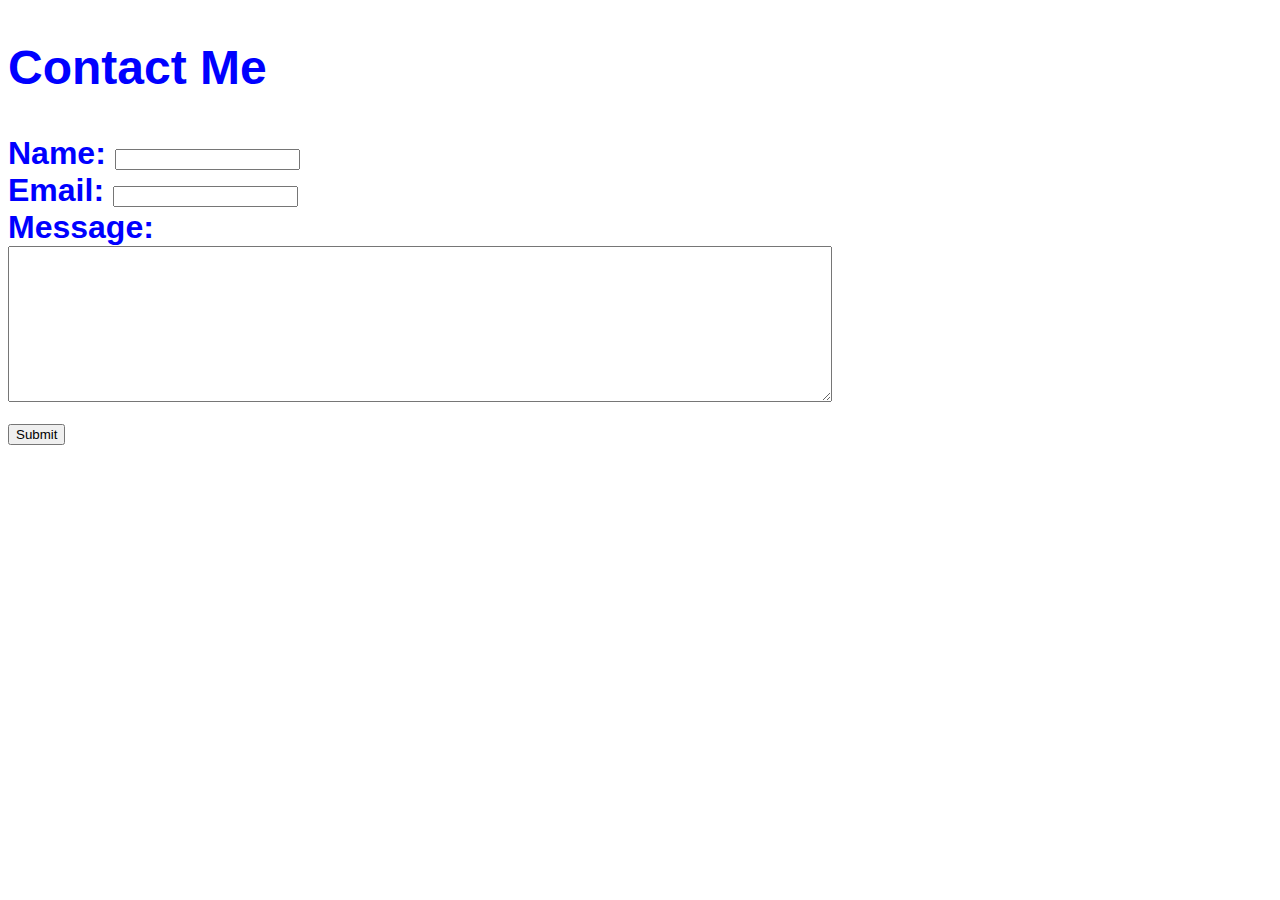
<file: contact.html>
<!DOCTYPE html>
<html lang="en">
<head>
    <link rel="stylesheet" href="./style.css" />
    <meta charset="UTF-8">
    <meta name="viewport" content="width=device-width, initial-scale=1.0">
    <title>Document</title>
</head>
<body>
<h1 id="contact">
    <section id="contact">
        <h2>Contact Me</h2>
        <form action="ahmedmasrouki697@gmail.com" method="post" enctype="text/plain">
         <label for="name">Name:</label>
         <input type="text" id="name" name="name" required><br>
   
         <label for="email">Email:</label>
         <input type="email" id="email" name="email" required><br>
   
         <label for="message">Message:</label><br>
         <textarea id="message" name="message" rows="10" cols="100" required></textarea><br>

         <input type="submit" value="Submit">
        </form>
        </section>
</h1>
    
</body>
</html>
</file>
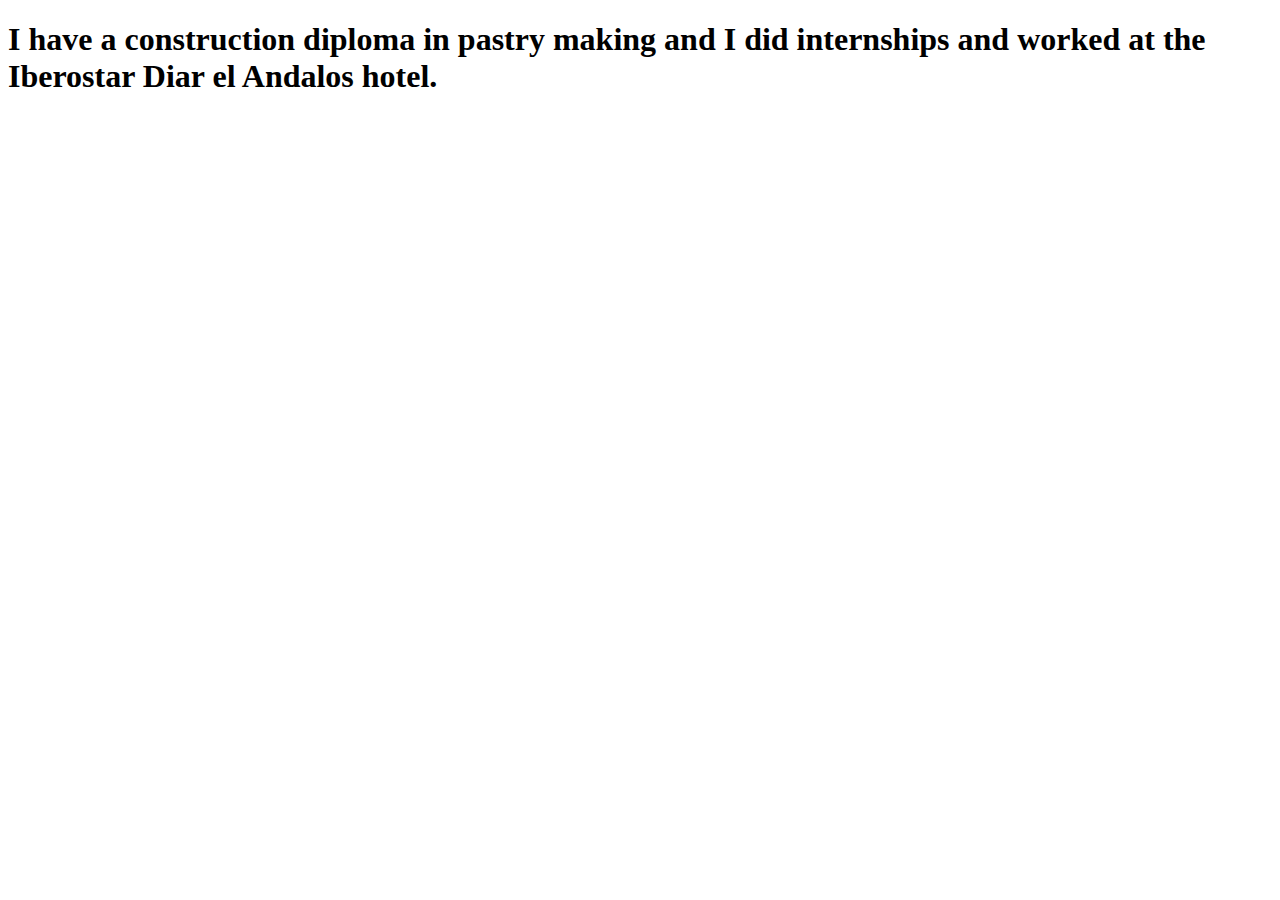
<file: resume.html>
<!DOCTYPE html>
<html lang="en">
<head>
    <meta charset="UTF-8">
    <meta name="viewport" content="width=device-width, initial-scale=1.0">
    <title>Document</title>
</head>
<body>
    <h1 id="resume">
        I have a construction diploma in pastry making and I did internships and worked at the Iberostar Diar el Andalos hotel.
    </h1>
</body>
</html>
</file>
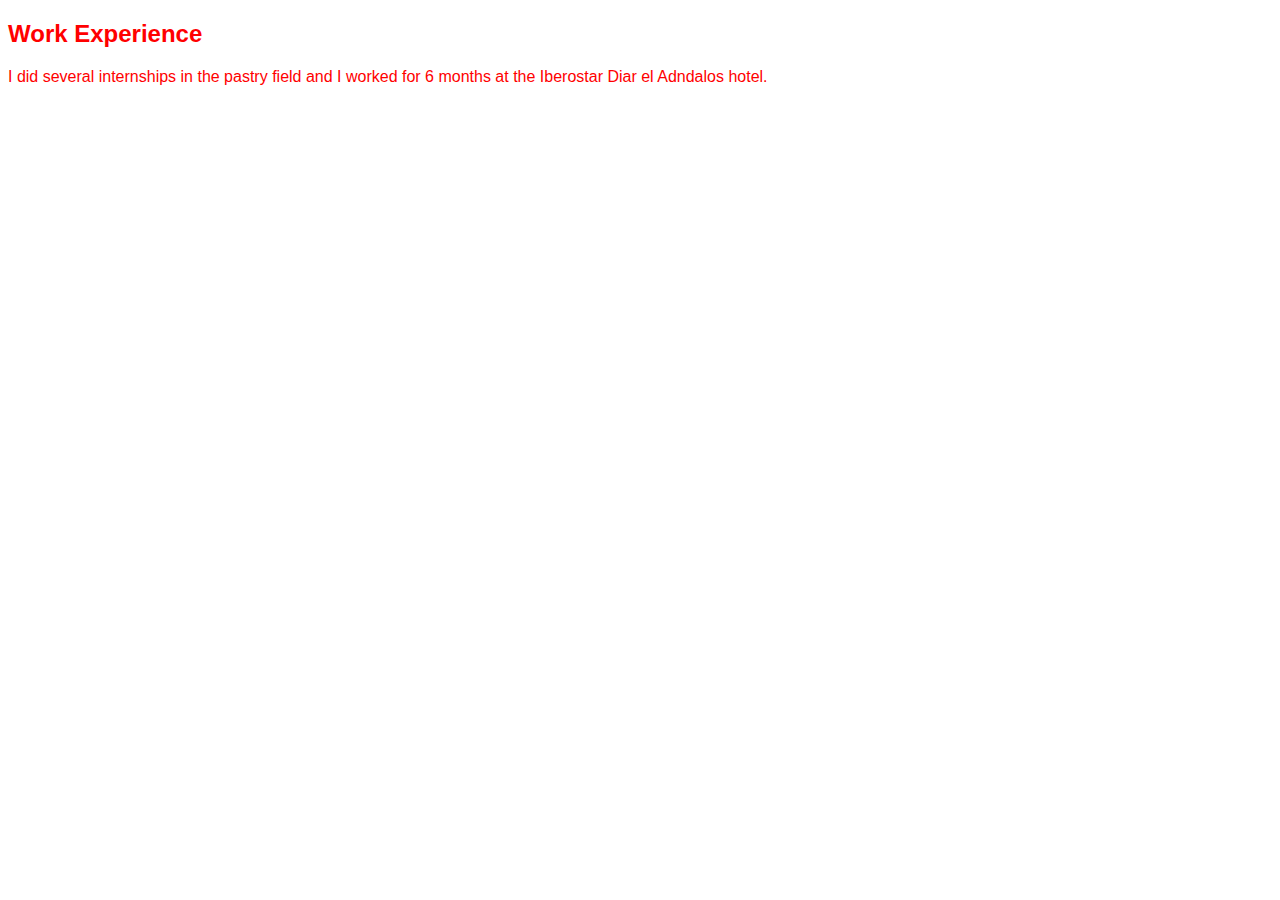
<file: work.html>
<!DOCTYPE html>
<html lang="en">
<head>
    <link rel="stylesheet" href="./style.css" />
    <meta charset="UTF-8">
    <meta name="viewport" content="width=device-width, initial-scale=1.0">
    <title>Document</title>
</head>
<body>
<h1 id="work">
    <h2>Work Experience</h2>
    <p id="v2">I did several internships in the pastry field and I worked for 6 months at the Iberostar Diar el Adndalos hotel.</p>
  </section>
</h1>
</body>
</html>
</file>
<file: style.css>
#about h2{
    background-color: ;
}
#about p {
    background-color: aqua;
    color: black;
}
#me {
    border: 5px solid red;
    
}
#work{
    color: black;
    font-family: 'Franklin Gothic Medium', 'Arial Narrow', Arial, sans-serif;
    font-size: 100%;
}
#work p{
    color: antiquewhite;
    background-color: gray;
    font-family: 'Franklin Gothic Medium', 'Arial Narrow', Arial, sans-serif;
    font-size: 20px
}
#work h2{
    color: aquamarine;
    background-color: black;
}
body{
    color: red;
    font-family: 'Gill Sans', 'Gill Sans MT', Calibri, 'Trebuchet MS', sans-serif;
}
#contact{
    color: blue;
}
#h1{
    color: yellow;
}
</file>
